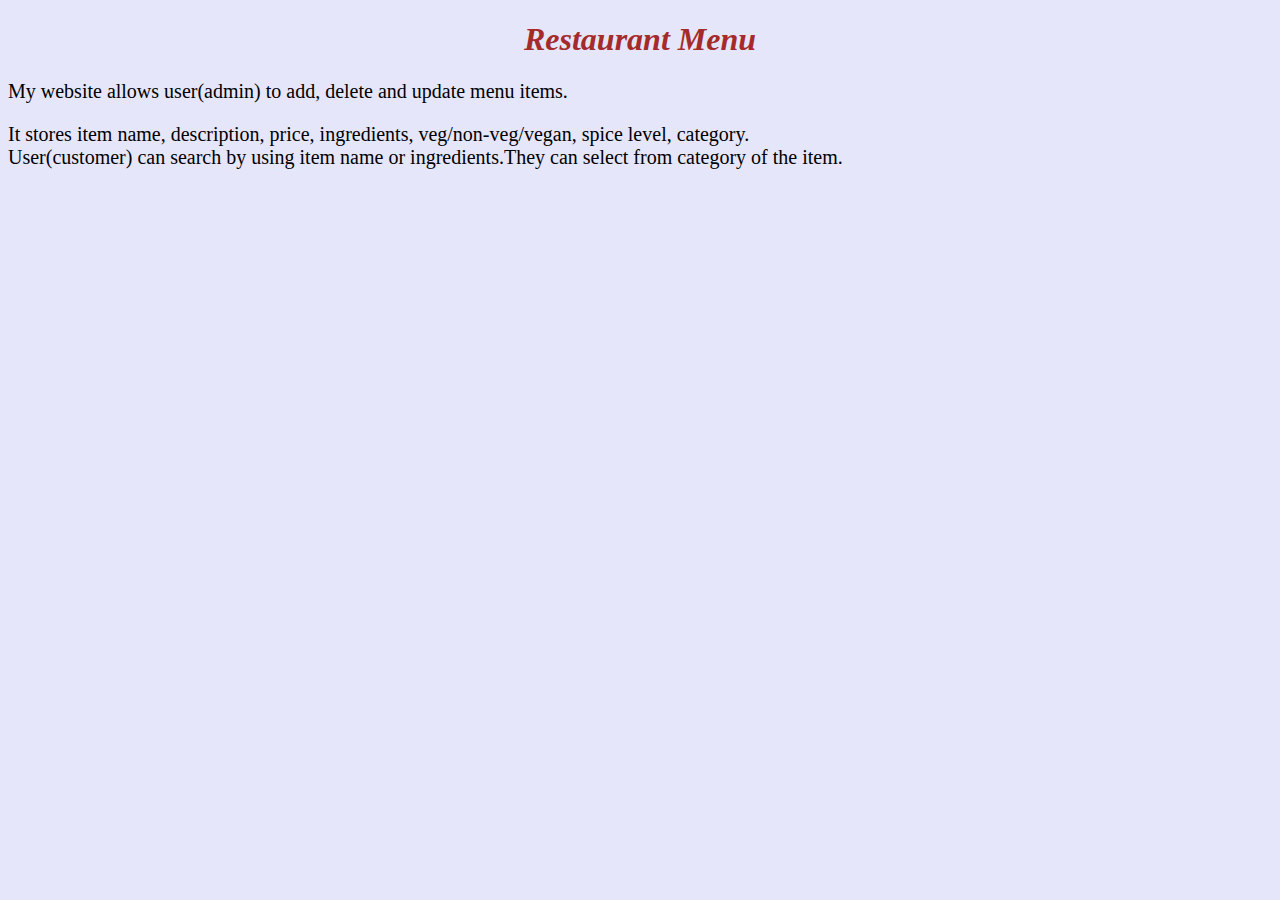
<file: src/main/resources/static/index.html>
<!DOCTYPE html>
<html lang="en">
<head>
    <meta charset="UTF-8">
    <title>Restaurant Menu</title>
    <link rel="stylesheet" type="text/css" href="css/style.css">
</head>
<body>
<h1><i>Restaurant Menu</i></h1>

        <p> My website allows user(admin) to add, delete and update menu items.</p>

        <li>It stores item name, description, price, ingredients, veg/non-veg/vegan,
        spice level, category.</li>
        <li>User(customer) can search by using item name or ingredients.They can select from category of the item.</li>
</body>
</html>
</file>
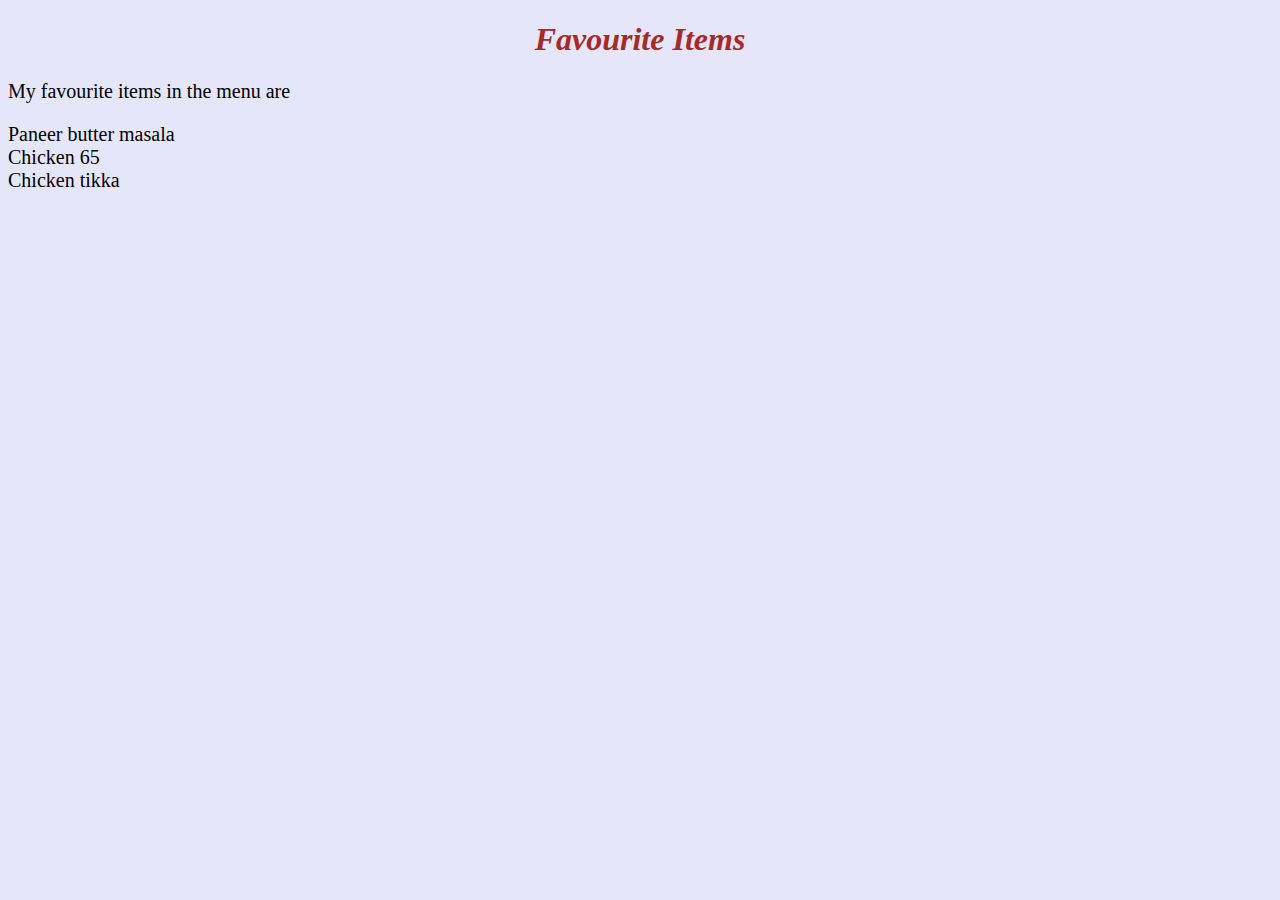
<file: src/main/resources/static/menu_items.html>
<!DOCTYPE html>
<html lang="en">
<head>
    <meta charset="UTF-8">
    <title>Restaurant Menu</title>
    <link rel="stylesheet" type="text/css" href="css/style.css">
</head>
<body>
    <h1><i>Favourite Items</i></h1>
    <p>My favourite items in the menu are </p>
        <li>Paneer butter masala</li>
        <li>Chicken 65</li>
        <li>Chicken tikka</li>

</body>
</html>
</file>
<file: src/main/resources/static/css/style.css>
h1 {
    color:brown;
    text-align: center;
}
body{
    background-color:Lavender;
}
li {
    font-size:20px;
}
p {
    font-size: 20px;
}
</file>
